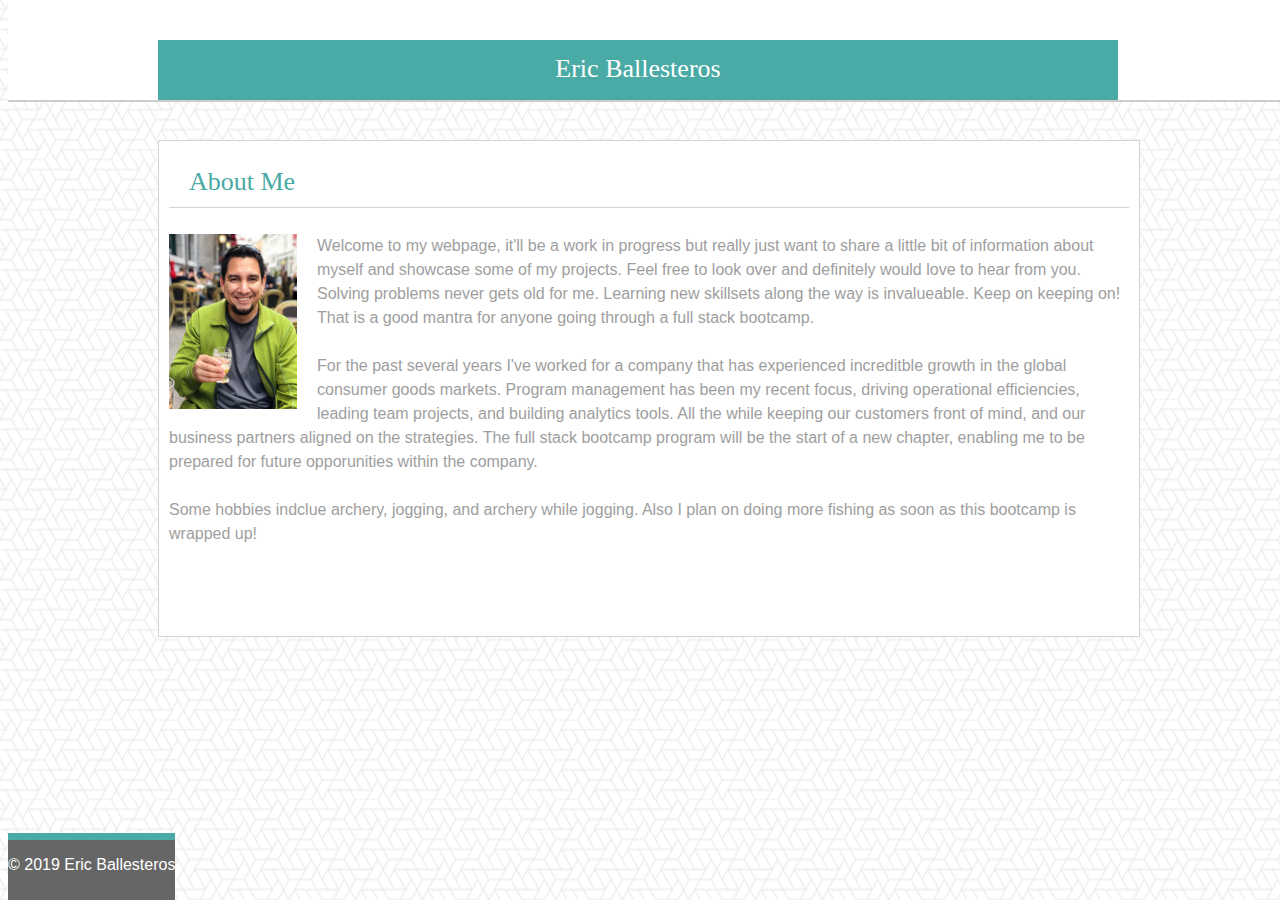
<file: index.html>
<!DOCTYPE html>
<html lang="en-us">

<head>

  <meta charset="UTF-8">
  <title>Eric Ballesteros Bio page</title>
  <link rel="stylesheet" type="text/css" href="assets/css/style.css">
  <meta name="viewport" content= "width-device-width, initial-scale=1">

</head>


<body background="assets/images/what-the-hex.png">
        
    <header class="topnav">
            <div class="topmenu">
                    <div class="Etab"><a href="index.html">Eric Ballesteros</a></div>
                    <div class="Contact"><a href="contact.html">Contact</a></div>
                    <div class="Portfolio"><a href="portfolio.html">Portfolio</a></div>
                    <div class="About"><a href="index.html">About</a></div>
                </div>      
    </header>  

    <div class="midbackground"></div>
        <div class="midcontent">
            <p id="subheader">About Me
            </p> 
            <img id="eb" src="assets/images/eb_montreal_lq.jpg" width="128" height="175" alt="Eric in Montreal eb_montreal_lq">
                
            <p id="introwords">Welcome to my webpage, it'll be a work in progress but really just want to share a little bit of information about myself and showcase some of my projects. Feel free to look over and definitely would love to hear from you. Solving problems never gets old for me. Learning new skillsets along the way is invalueable. Keep on keeping on! That is a good mantra for anyone going through a full stack bootcamp. 
                <br></br>For the past several years I've worked for a company that has experienced increditble growth in the global consumer goods markets. Program management has been my recent focus, driving operational efficiencies, leading team projects, and building analytics tools. All the while keeping our customers front of mind, and our business partners aligned on the strategies. The full stack bootcamp program will be the start of a new chapter, enabling me to be prepared for future opporunities within the company. 
                <br></br>
                Some hobbies indclue archery, jogging, and archery while jogging.  Also I plan on doing more fishing as soon as this bootcamp is wrapped up! 
                </p>       
        </div>


       



</body>

<footer>
    <p>&copy 2019 Eric Ballesteros</p>
</footer>

</html>
</file>
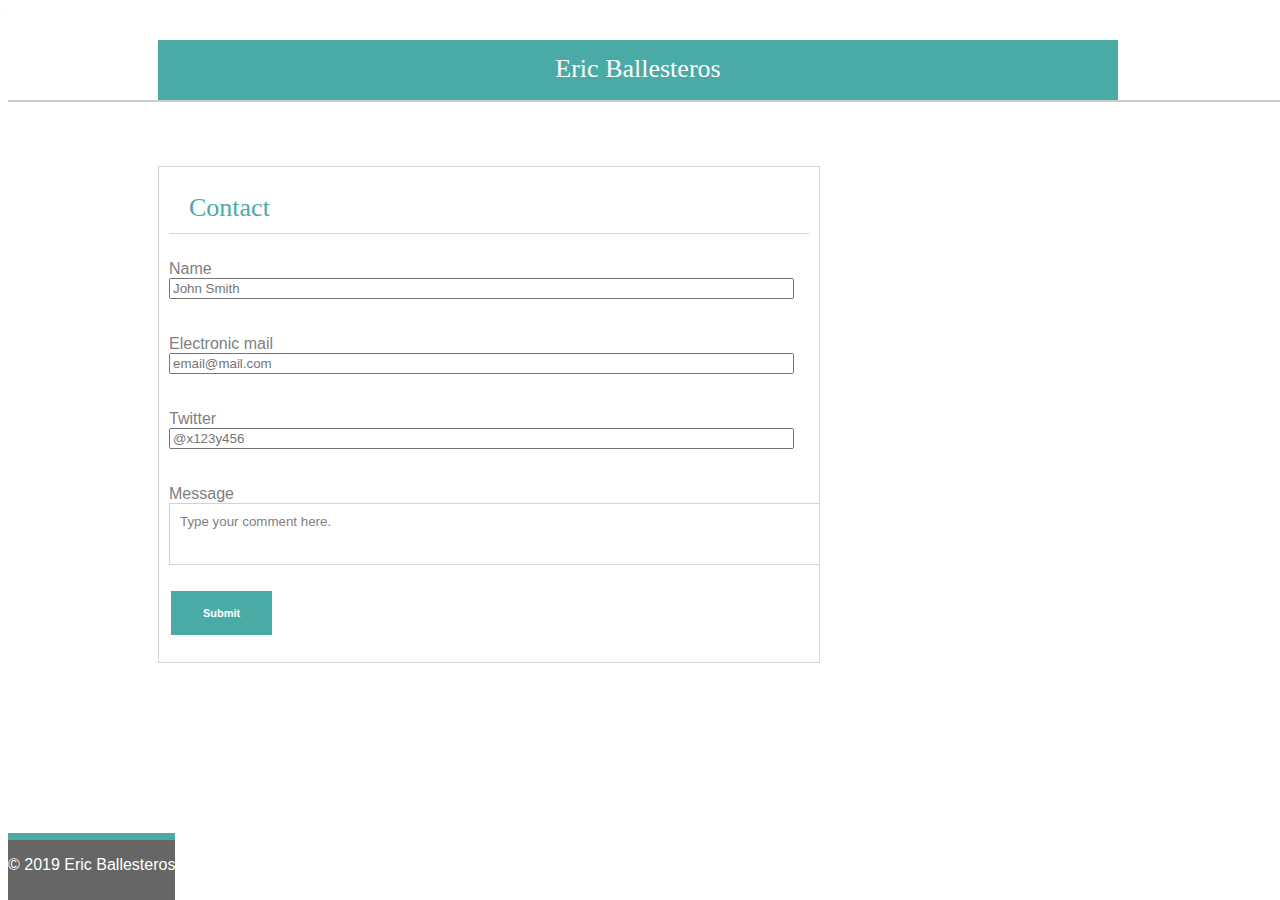
<file: contact.html>
<!DOCTYPE html>
<html lang="en-us">

<head>

  <meta charset="UTF-8">
\  <title>Eric Ballesteros Contact page</title>
  <link rel="stylesheet" type="text/css" href="assets/css/style.css">
  <meta name="viewport" content= "width-device-width, initial-scale=1">

</head>


<body>
        
    <header class="topnav">
            <div class="topmenu">
                <div class="Etab"><a href="index.html">Eric Ballesteros</a></div>
                <div class="Contact"><a href="contact.html">Contact</a></div>
                <div class="Portfolio"><a href="portfolio.html">Portfolio</a></div>
                <div class="About"><a href="index.html">About</a></div>
            </div>      
    </header>  

    <div class="midbackground"></div>
        <div class="midcontentcontact">
            <p id="subheader">Contact
            </p> 
            <form action="/action_page.php">
                <div class="Name">Name </div>
                    <input type="text" name="name" placeholder="John Smith" size="75" ><br>
                <br></br>
                <div class="Email">Electronic mail </div>
                     <input type="text" name="email" placeholder="email@mail.com" size="75"><br>
                <br></br>
                <div class="Twitter">Twitter </div>
                    <input type="text" name="twitter"placeholder="@x123y456" size="75"><br>
                <br></br>
                <div class="Message">Message </div>
                    <textarea class="comment" size="75">Type your comment here.</textarea>
                <br></br>
                    <input type="button" value="Submit">
                <br></br>

              </form>    
        </div>


       



</body>

<footer>
    <p>&copy 2019 Eric Ballesteros</p>
</footer>

</html>
</file>
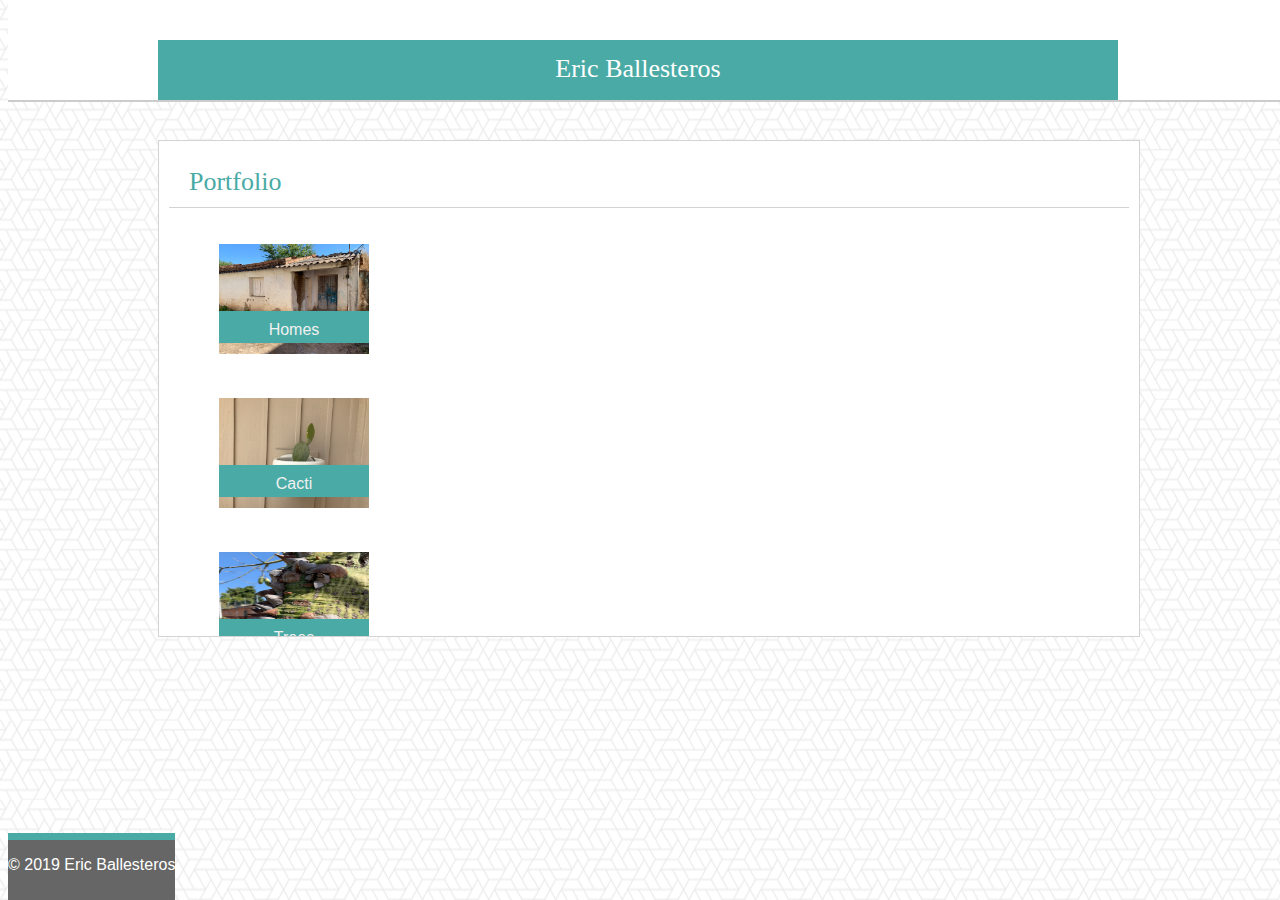
<file: portfolio.html>
<!DOCTYPE html>
<html lang="en-us">

<head>

  <meta charset="UTF-8">
  <title>Eric Ballesteros Portfolio page</title>
  <link rel="stylesheet" type="text/css" href="assets/css/style.css">
  <meta name="viewport" content= "width-device-width, initial-scale=1">

</head>



<body background="assets/images/what-the-hex.png">
        
    <header class="topnav">
            <div class="topmenu">
                    <div class="Etab"><a href="index.html">Eric Ballesteros</a></div>
                    <div class="Contact"><a href="contact.html">Contact</a></div>
                    <div class="Portfolio"><a href="portfolio.html">Portfolio</a></div>
                    <div class="About"><a href="index.html">About</a></div>

            </div>
    </header>  

    <div class="midbackgroundportfolio">
        <div class="midcontentportfolio">
            <p id="subheader">Portfolio
            </p>    

            <div class="row">
                <div class="column">
                    <div class="box1">
                        <img id="greathouse" src="assets/images/greatgrandparentshouseJ.jpg" width="150" height="110"  alt="Great House">
                            <div class="label1">
                                <p2>Homes
                                </p2>
                            </div>
                    </div>
                </div>

                <div class="column">
                    <div class="box2">
                        <img id="cactusdrink" src="assets/images/wimberly_dryfountain.JPG" width="150" height="110"  alt="Cactus in fountain">
                            <div class="label2">
                                <p2>Cacti
                                </p2>
                            </div>
                    </div>
                </div>
            </div>


            <div class="row">
                <div class="column">
                    <div class="box3">
                        <img id="thornytree" src="assets/images/thornytree.JPG" width="150" height="110"  alt="Thorny Tree">
                            <div class="label3">
                                <p2>Trees
                                </p2>
                            </div>
                    </div>
                </div>


                <div class="column">
                    <div class="box4">
                        <img id="spring at home" src="assets/images/home_flower.JPG" width="150" height="110" alt="Home Garden">
                            <div class="label4">
                                <p2>Botany
                                </p2>
                            </div>
                    </div>
                </div>
            </div>

            <div class="row">
                <div class="column">
                    <div class="box5">
                        <img id="black jesvs in Montreal" src="assets/images/black_jesvs.jpg" width="150" height="110" alt="Montreal Stout">
                            <div class="label5">
                                <p2>Hops
                                </p2>
                            </div>
                    </div>
                </div>
            </div>



        </div>
        </div>
          




   

</body>

<footer>
    <p>&copy 2019 Eric Ballesteros</p> 
</footer>

</html>
</file>
<file: assets/css/style.css>
a {
    text-decoration: none;
    color: inherit; 
}

header {
    top: 0;
    background-color: white;
    position: absolute;
    overflow: hidden;
    height: 100px;
    border-bottom-width: 2px;
    border-bottom-color:#cccccc;
    border-bottom-style: solid;
    width: 100%;
    margin-left: 0px;

}

.topnav {
    width: 100%;
    background-color: white;
    position: absolute;
}

.topmenu {
    padding: 60px 0px;
    font-size: 12px;
    margin-left: 150px;
    width: 960px;
    font-family: 'Arial', 'Helvetica Neue', Helvetica, sans-serif;  
}

.Contact {
    Float: Right;
    Width: 65px;
    color: gray;
    text-align: right;
    padding-top: 10px;
    border-left-style: solid; 
    border-left-width: .25px; 
    border-left-color: whitesmoke;
}

.About {
    Float: Right;
    Width: 100px;
    color: gray;
    text-align: right;
    padding-top: 10px;
    padding-right: 28px;
}

.Portfolio {
    Float: Right;
    Width: 75px;
    color: gray;
    text-align: right;
    padding-top: 10px;
    padding-right: 26px;
    border-left-style: solid; 
    border-left-width: .25px; 
    border-left-color: whitesmoke;
}

.Etab {
    Float: Left;
    Width: 220px;
    color: white;
    background-color: #4aaaa5;
    padding-top: 14px;
    Height: 70px;
    font-size: 26px;
    margin-top: -20px;
    vertical-align: middle;
    text-align: center;
    font-family: 'Georgia', Times, 'Times New Roman', serif;  
}

#eb {
    float: left;
    position: relative;
    padding-right: 20px;
}
.midbackground {
    clear: both;
    background-image: url(assets/images/what-the-hex.png);
}

#subheader {
    color: #4aaaa5;
    font-size: 26px;
    padding-bottom: 10px;
    border-bottom-style: solid;
    border-bottom-width: 1px;
    border-bottom-color: lightgray;
    padding-left: 20px;
    font-family: 'Georgia', Times, 'Times New Roman', serif;

}

#introwords {
    color: #9e9e9e;
    font-family: 'Arial', 'Helvetica Neue', Helvetica, sans-serif;
    line-height: 1.5em;
    font-weight: lighter;

}
.midcontent {
    background-color: white;
    margin-top: 140px;
    padding-top: 0px;
    padding-bottom: 10px;
    padding-right: 10px;
    padding-left: 10px;
    margin-left: 150px;
    width: 960px;
    height: 485px;
    border: solid .5px lightgrey;
    overflow: auto;
}

.midcontentportfolio {
    background-color: white;
    margin-top: 140px;
    padding-top: 0px;
    padding-bottom: 10px;
    padding-right: 10px;
    padding-left: 10px;
    margin-left: 150px;
    width: 960px;
    height: 485px;
    border: solid .5px lightgrey;
    overflow: auto;
}

.box1 {
    position: relative; 
    margin-left: 40px; 
    margin-bottom: 20px;
}

.label1 {
    position: absolute; 
    bottom: 0; 
    background: #4aaaa5; 
    color: #f1f1f1; 
    width: 130px; 
    height: 12px;
    padding: 10px; 
    margin-bottom: 15px;
    text-align: center;
}

.box2 {
    position: relative; 
    margin-left: 40px; 
    margin-bottom: 20px;
}

.label2 {
    position: absolute; 
    bottom: 0; 
    background: #4aaaa5; 
    color: #f1f1f1; 
    width: 130px; 
    height: 12px;
    padding: 10px; 
    margin-bottom: 15px;
    text-align: center;
}

.box3 {
    position: relative; 
    margin-left: 40px; 
    margin-bottom: 20px;
}

.label3 {
    position: absolute; 
    bottom: 0; 
    background: #4aaaa5; 
    color: #f1f1f1; 
    width: 130px; 
    height: 12px;
    padding: 10px; 
    margin-bottom: 15px;
    text-align: center;
}

.box4 {
    position: relative; 
    margin-left: 40px; 
    margin-bottom: 20px;
}

.label4 {
    position: absolute; 
    bottom: 0; 
    background: #4aaaa5; 
    color: #f1f1f1; 
    width: 130px; 
    height: 12px;
    padding: 10px; 
    margin-bottom: 15px;
    text-align: center;
}

.box5 {
    position: relative; 
    margin-left: 40px; 
    margin-bottom: 20px;
}

.label5 {
    position: absolute; 
    bottom: 0; 
    background: #4aaaa5; 
    color: #f1f1f1; 
    width: 130px; 
    height: 12px;
    padding: 10px; 
    margin-bottom: 15px;
    text-align: center;
}

.column {
    float: left;
    padding: 10px;
    width: 50%;
}

.row:after {
    display: table;
    clear: both;
}


.midcontentcontact{
    background-color: white;
    margin-top: 140px;
    padding-top: 0px;
    padding-bottom: 10px;
    padding-right: 10px;
    padding-left: 10px;
    margin-left: 150px;
    width: 960px;
    height: 485px;
    border: solid .5px lightgrey;
    overflow: auto;
    clear: both;
}

.Name  {
    color: grey;
    font-family: 'Arial', 'Helvetica Neue', Helvetica, sans-serif;
}

.Email {
    color: grey;
    font-family: 'Arial', 'Helvetica Neue', Helvetica, sans-serif;
}

.Twitter {
    color: grey;
    font-family: 'Arial', 'Helvetica Neue', Helvetica, sans-serif;
}


.Message {
    color: grey;
    font-family: 'Arial', 'Helvetica Neue', Helvetica, sans-serif;
}

.comment {
    width: 917px;
    height: 40px;
    padding: 10px;
    background-color: white;
    font-family: 'Arial', 'Helvetica Neue', Helvetica, sans-serif;
    color: grey;
    border-style: solid;
    border-color: lightgray;
}

input[type=button], input[type=submit], input[type=reset] {
    background-color: #4aaaa5;
    border: none;
    color: white;
    padding: 16px 32px;
    text-decoration: none;
    margin: 4px 2px;
    cursor: pointer;
    font-weight: 700;
    font-size: 11px;
}

p2 {
    font-family: 'Arial', 'Helvetica Neue', Helvetica, sans-serif;
}


footer {
    color: white;
    text-align: center;
    clear: both;
    overflow: auto;
    background: #666666;
    border-top: 7px;
    border-top-style: solid;
    border-top-color: #4aaaa5;
    position: absolute;
    bottom:0;
    width:100%;
    height:60px;
    font-family: 'Arial', 'Helvetica Neue', Helvetica, sans-serif;
}

@media screen and (max-width: 980px) {

    header {
        float: none;
        display: block;
        width: auto;
    }

    .topnav {
        float: none;
        width: auto;
    }

    .topmenu {
        float: none;
        width: auto;
    }

    .midcontent {
        float: none;
        width: auto;
    }

    .midcontentcontact {
        float: none;
        width: auto;
    }

    .midbackground {
        background-image: none;
        background-color: white;
    }
    footer {
        width: auto;
    }

}

@media screen and (max-width: 768px) {

    header {
        float: none;
        display: block;
        width: auto;
        position: relative;

    }

    .topnav {
        float: none;
        width: 767px;
        font-size: 150%;
        position: relative;
    }

    body {
        background: white;
        float: none;
    }

    .topmenu {
        float: none;
        width: auto;
    }

    .midcontent {
        float: none;
        width: auto;
    }

    .midbackground {
        clear: both;
        background-image: none
    }
    
    .midcontentcontact {
        float: none;
        width: auto;
    }

    .midbackground {
        background-image: none;
        background-color: white;
    }

    footer {
        width: auto;
    }
}

@media screen and (min-width: 640px) {

    header {
        float: none;
        display: block;
        width: auto;
    }

    .topnav {
        float: none;
        display: block;
        }

    .topmenu {
        float: none;
        display: block;
    }

    .Etab {
        float: none;
        width: auto;
    }
    .Contact {
        float: none;
        width: auto;

  }
    .Portfolio {
        float: none;
        width: auto;
    }

    .About {
        float: none;
        width: auto;

    }

    .midcontentcontact {
        float: none;
        width: 640px;
        position: relative;
    }

    .midbackground {
        background-image: none;
        background-color: white;
    }

    footer {
        width: auto;
    }
}
</file>
